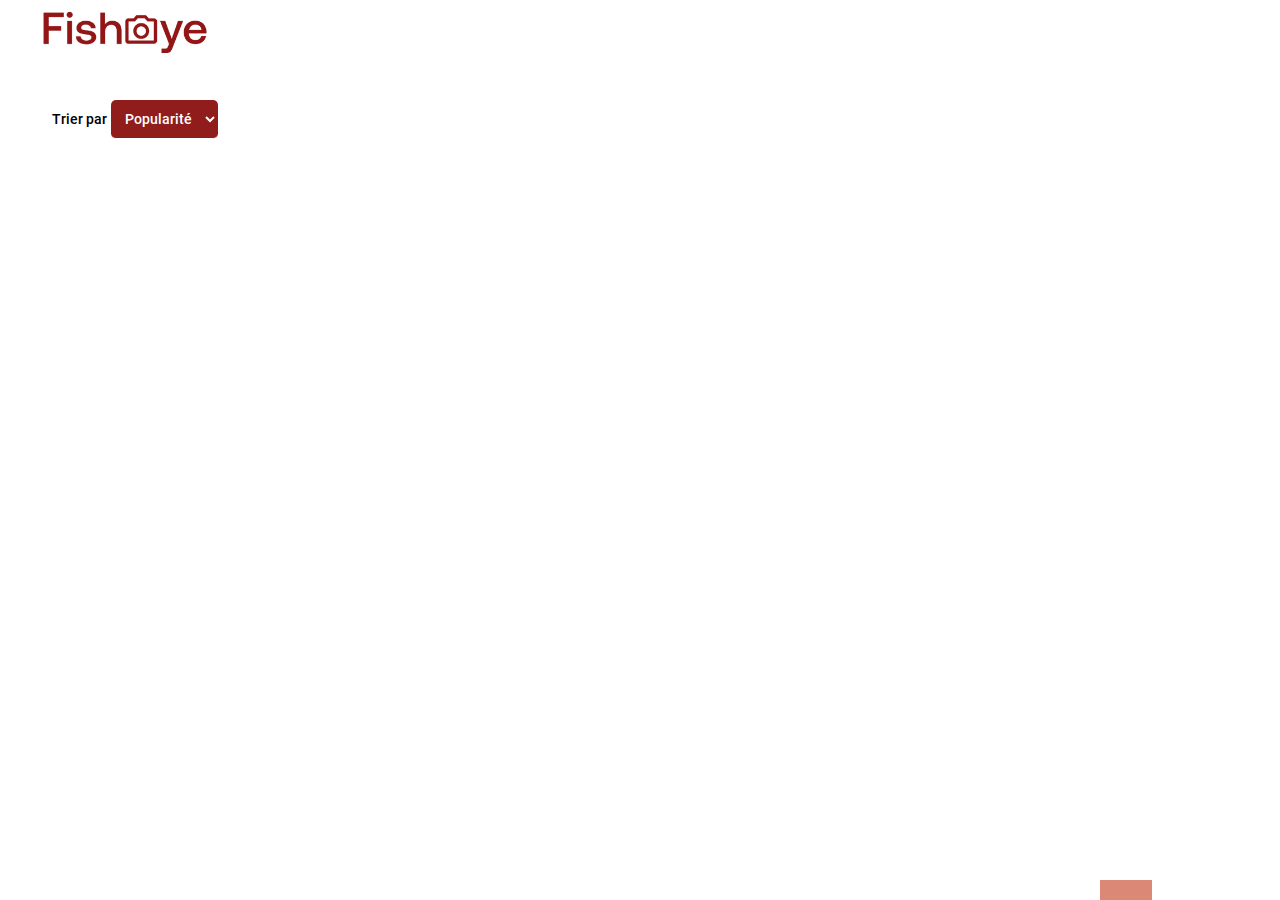
<file: webpages/photographer_page.html>
<!DOCTYPE html>
<html lang="fr">
  <head>
    <meta charset="utf-8" />
    <meta name="viewport" content="width=device-width,initial-scale=1" />
    <title>FishEye</title>
    <!-- Kits -->
    <!--Font Awsome-->
    <link
      rel="stylesheet"
      href="https://cdnjs.cloudflare.com/ajax/libs/font-awesome/5.15.3/css/all.min.css"
      integrity="sha512-iBBXm8fW90+nuLcSKlbmrPcLa0OT92xO1BIsZ+ywDWZCvqsWgccV3gFoRBv0z+8dLJgyAHIhR35VZc2oM/gI1w=="
      crossorigin="anonymous"
    />

    <!-- Scripts -->
    <script type="module" src="../js/Image.js"></script>
    <script type="module" src="../js/Video.js"></script>
    <script type="module" src="../js/Media.js"></script>
    <script type="module" src="../js/photographer_card.js"></script>
    <script src="../js/gallery.js"></script>
    <script src="../js/addlikes.js"></script>
    <!-- CSS -->
    <link rel="stylesheet" type="text/css" href="../css/style.min.css" />
  </head>
  <body>
    <header class="logo">
      <a
        href="../index.html"
        class="header_logo"
        aria-label="Logo FishEye"
        tabindex="1"
      >
        <img src="../images/fisheye_logo.png" alt="Fisheye Home page" />
      </a>
    </header>
    <main>
      <div id="photographers_card"></div>
      <div class="filter">
        <label for="photo_filter">Trier par</label>
        <select name="photo_filter" id="photo_filter">
          <option value="popular">Popularité</option>
          <option value="date">Date</option>
          <option value="title">Title</option>
        </select>
      </div>
      <div
        id="photo_grid"
        role="grid"
        aria-label="Photos"
        aria-colcount="4"
        aria-rowcount="3"
      ></div>
      <div id="modal_lightbox" class="lightbox">
        <span class="close cursor" onclick="closeModal()" tabindex="1"
          >&times;</span
        >
        <div id="lightbox-content" class="modal_lightbox-content">
          <!-- Next/previous controls -->
          <a
            class="prev"
            onclick="plusSlides(-1)"
            tabindex="4"
            aria-label="media précedent"
            >&#10094;</a
          >
          <a
            class="next"
            onclick="plusSlides(1)"
            tabindex="5"
            aria-label="media suivant"
            >&#10095;</a
          >
        </div>
      </div>
      <div class="total-likes-container">
        <div class="total-likes" id="total-likes">
          <span class="fas fa-heart heart heart-global"></span>
        </div>
        <div class="price" id="price"></div>
      </div>
    </main>
    <footer></footer>
  </body>
</html>
</file>
<file: css/style.min.css>
html,body,div,h1,h2,h3,h4,h5,h6,p,a,img,i,ul,li,form,label,aside,footer,header,menu,nav,section{margin:0;padding:0;border:0;font-size:100%;vertical-align:baseline}aside,footer,header,nav,section{display:block}body{line-height:1}ol,ul{list-style:none}@font-face{font-family:"Roboto_regular";src:url("../font/Roboto-Regular.ttf") format("truetype")}@font-face{font-family:"Roboto_light";src:url("../font/Roboto-Light.ttf") format("truetype")}@font-face{font-family:"Roboto_Medium";src:url("../font/Roboto-Medium.ttf") format("truetype")}@font-face{font-family:"Roboto_gras";src:url("../font/Roboto-Bold.ttf") format("truetype")}body{font-family:"Roboto_light", sans-serif;width:100%}h1,h2,h3,h5,h6,p,a{font-family:"Roboto_light", sans-serif}h1{font-size:30px}h2{font-size:30px}a{text-decoration:none}*:focus{outline:3px solid #901C1C}header{display:flex;width:100%;height:80px;justify-content:space-evenly;align-items:center}header .header_logo img{width:300px}header .index_navbar ul{display:flex;position:relative;padding:0 10px}header .index_navbar ul li{list-style-type:none;padding:4px}header .index_navbar ul li a{border:1px #C4C4C4 solid;border-radius:15px;font-family:Roboto_Medium;font-size:14px;padding:2px 5px;text-decoration:none;color:#901C1C}header h1{color:#901C1C}#photographers_grid{display:grid;grid-gap:10% 10%;grid-template-columns:repeat(3, minmax(100px, 33%));padding:60px;justify-items:center;max-width:100%}#photographers_grid .gridcell{text-align:center}#photographers_grid .gridcell .lien_photographes{height:250px}#photographers_grid .gridcell img{width:200px;height:200px;object-fit:cover;border-radius:50%}#photographers_grid .gridcell h2{color:#D3573C;padding-top:20px}#photographers_grid .gridcell .location{color:#901C1C;padding:8px 0 6px 0;font-size:12px;font-weight:900}#photographers_grid .gridcell .tagline{font-family:Roboto_regular;font-size:10px;padding:2px 0 4px 0}#photographers_grid .gridcell .price{color:#757575;font-size:12px}#photographers_grid .gridcell .tags{display:flex;justify-content:center;padding-top:6px}#photographers_grid .gridcell .tags a{border:1px #C4C4C4 solid;border-radius:15px;margin:0 5px;text-decoration:none}#photographers_grid .gridcell .tags a p{font-family:Roboto_Medium;font-size:12px;margin:4px;color:#901C1C}@media (min-width: 750px) and (max-width: 1200px){header{flex-direction:column;position:relative;top:35px}header .header_logo img{width:250px;margin-left:-280px;padding-bottom:5px}header .index_navbar{width:90%;padding:0 3%}header .index_navbar ul{flex-wrap:wrap;justify-content:center;width:100%;margin:0 2%}header .index_navbar ul li{padding:8px 2px}header h1{position:relative;left:200px;top:-75px;font-size:22px}#photographers_grid{grid-gap:30px 0;grid-template-columns:repeat(2, minmax(100px, 50%));padding:75px 0 50px 0;justify-items:center;max-width:100%}}@media (min-width: 616px) and (max-width: 749px){header{flex-direction:column;position:relative;top:35px}header .header_logo img{width:250px;margin-left:-300px;padding-bottom:5px}header .index_navbar{width:90%;padding:0 3%}header .index_navbar ul{flex-wrap:wrap;justify-content:center;width:100%;margin:0 2%}header .index_navbar ul li{padding:8px 2px}header h1{position:relative;left:200px;top:-75px;font-size:18px}#photographers_grid{grid-gap:30px 0;grid-template-columns:repeat(2, minmax(100px, 50%));padding:100px 0 50px 0;justify-items:center;max-width:100%}}@media (min-width: 400px) and (max-width: 615px){header{flex-direction:column;position:relative;top:35px}header .header_logo img{width:250px;margin-left:-210px;padding-bottom:5px}header .index_navbar{width:90%;padding:0 3%}header .index_navbar ul{flex-wrap:wrap;justify-content:center;width:100%}header .index_navbar ul li{padding:8px 2px}header h1{position:relative;left:100px;top:-105px;font-size:18px}#photographers_grid{grid-gap:30px 0;grid-template-columns:repeat(1, minmax(100px, 100%));padding:100px 0 50px 0;justify-items:center;max-width:100%}}@media (max-width: 400px){header{flex-direction:column;position:relative;top:35px}header .header_logo img{width:225px;margin-left:-30%;padding-bottom:5px}header .index_navbar{padding:0}header .index_navbar ul{flex-wrap:wrap;justify-content:center;width:100%;min-width:300px;padding:0}header .index_navbar ul li{padding:8px 2px}header h1{position:relative;left:80px;top:-100px;font-size:14px}#photographers_grid{display:grid;grid-gap:30px 0;grid-template-columns:repeat(1, minmax(100px, 100%));padding:80px 0 0 0;justify-items:center;max-width:100%}}*:focus{outline:3px solid #901C1C}main{margin:0 2.5%}.logo{display:flex;width:100%;height:80px;justify-content:flex-start;align-items:flex-start;top:0px}.logo .header_logo img{width:250px;margin-left:0}#photographers_card{display:flex;flex-direction:row;background-color:#FAFAFA}#photographers_card .article_cell{margin:10px 10px;padding:20px 0}#photographers_card .first_cell{padding-left:30px}#photographers_card .first_cell h1{color:#D3573C;font-size:40px}#photographers_card .first_cell .location{color:#901C1C;padding:10px 0;font-size:18px;font-weight:500}#photographers_card .first_cell .tagline{font-family:Roboto_regular;color:#757575;font-weight:500;font-size:14px;padding:10px 0 10px 0}#photographers_card .first_cell .tags{display:flex;justify-content:center;padding-top:6px}#photographers_card .first_cell .tags a{border:1px #C4C4C4 solid;border-radius:15px;margin:0 5px;text-decoration:none}#photographers_card .first_cell .tags a p{font-family:Roboto_Medium;font-size:12px;margin:4px;color:#901C1C}#photographers_card .second_cell{z-index:2}#photographers_card .second_cell button{background-color:#901C1C;color:white;border:none;border-radius:5px;padding:15px 10px;font-family:Roboto_Medium;font-size:12px;width:100px}#photographers_card .second_cell .modal{background-color:rgba(250,250,250,0.4);position:absolute;top:0;left:0;height:100%;width:100%;display:flex;justify-content:center;align-items:center;color:#525252}#photographers_card .second_cell .modal .modal_contents{background-color:#db8876;width:35%;padding:5px 20px;overflow-y:auto;max-height:100vh}#photographers_card .second_cell .modal .modal_contents form{color:black}#photographers_card .second_cell .modal .modal_contents form .form_title{display:flex;flex-direction:row;justify-content:space-between;cursor:pointer;color:white}#photographers_card .second_cell .modal .modal_contents form .form_title h1{padding-bottom:20px;color:black}#photographers_card .second_cell .modal .modal_contents form .form_title span{font-size:32px}#photographers_card .second_cell .modal .modal_contents form div{display:flex;flex-direction:column}#photographers_card .second_cell .modal .modal_contents form label{color:#525252;font-family:Roboto_regular;font-size:20px;font-weight:400}#photographers_card .second_cell .modal .modal_contents form input,#photographers_card .second_cell .modal .modal_contents form textarea{width:90%;padding:10px;margin:5px 0 8px 0}#photographers_card .second_cell .modal .modal_contents form textarea{height:100px}#photographers_card .second_cell .modal .modal_contents form button{width:100px;margin-bottom:10px}#photographers_card .second_cell .modal--hidden{display:none}#photographers_card .third_cell{display:flex;justify-content:flex-end;width:100%;margin-right:20px}#photographers_card .third_cell img{width:150px;height:150px;object-fit:cover;border-radius:50%}.filter{padding:20px}.filter label{font-family:Roboto_Medium;font-size:14px}.filter select{background-color:#901C1C;color:white;border:none;border-bottom:1px solid white;border-radius:5px;font-family:Roboto_Medium;font-size:14px;padding:10px 10px}.filter select option,.filter select option:focus{display:block;border-bottom:1px solid white;padding:10px;margin:1px 0}#photo_grid{display:grid;grid-gap:30px 0;grid-template-columns:repeat(4, minmax(100px, 25%));justify-items:center;max-width:100%;padding-top:20px}#photo_grid .gridcell{z-index:1}#photo_grid .gridcell img,#photo_grid .gridcell video{width:300px;height:300px;object-fit:cover;border-radius:10px}#photo_grid .gridcell .photo_desc{display:flex;justify-content:space-between;padding:5px 2px;color:#901C1C}#photo_grid .gridcell .photo_desc p{font-family:Roboto_Medium}#photo_grid .gridcell .photo_desc .like_count{display:flex;flex-direction:row}#photo_grid .gridcell .photo_desc .like_count span{margin:0 5px}#modal_lightbox{display:none;position:fixed;z-index:4;left:0;top:0;width:100%;height:100%;overflow:auto;background-color:white}#modal_lightbox .modal_lightbox-content{margin:auto;padding:0;width:90%;max-width:1200px}#modal_lightbox .close{color:#D3573C;position:absolute;top:10px;right:25px;font-size:50px;font-weight:bold}#modal_lightbox .close:hover,#modal_lightbox .close:focus{color:#901C1C;text-decoration:none;cursor:pointer}#modal_lightbox .mySlides{display:none;flex-direction:column;align-items:center;justify-content:center}#modal_lightbox .mySlides img,#modal_lightbox .mySlides video{width:100%;max-height:900px;object-fit:contain}#modal_lightbox .mySlides p{color:#D3573C;font-size:22px;font-weight:bold}#modal_lightbox .prev,#modal_lightbox .next{cursor:pointer;position:absolute;top:50%;margin-top:-50px;width:auto;padding:16px;color:#D3573C;font-weight:bold;font-size:32px;z-index:4}#modal_lightbox .prev{left:10px}#modal_lightbox .next{right:10px}#modal_lightbox .numbertext{color:#f2f2f2;font-size:12px;padding:8px 12px;position:absolute;top:0}#modal_lightbox .caption-container{text-align:center;background-color:black;padding:2px 16px;color:white}#modal_lightbox img.hover-shadow{transition:0.3s}#modal_lightbox .hover-shadow:hover{box-shadow:0 4px 8px 0 rgba(0,0,0,0.2),0 6px 20px 0 rgba(0,0,0,0.19)}.total-likes-container{display:flex;flex-direction:row;position:fixed;bottom:0;right:10%;z-index:3;background-color:#db8876;justify-content:space-around;align-items:center;padding:10px 16px}.total-likes-container .total-likes{display:flex}.total-likes-container .total-likes span{padding-left:10px}.total-likes-container .price{padding-left:10px}@media (min-width: 1000px) and (max-width: 1300px){#photo_grid{grid-template-columns:repeat(3, minmax(100px, 33.3%))}#modal_lightbox .modal_lightbox-content{margin:auto;padding:0;width:90%;max-width:1200px}#modal_lightbox .close,#modal_lightbox .next{right:10px}#modal_lightbox .mySlides{height:100vh}#modal_lightbox .mySlides img,#modal_lightbox .mySlides video{max-height:700px}#modal_lightbox .prev{left:5px}}@media (min-width: 650px) and (max-width: 1000px){#photo_grid{grid-template-columns:repeat(2, minmax(100px, 50%))}#modal_lightbox .close{right:5px}#modal_lightbox .mySlides{height:100vh}#modal_lightbox .mySlides img,#modal_lightbox .mySlides video{max-width:900px}#modal_lightbox .prev{left:-5px}#modal_lightbox .next{right:0px}}@media (min-width: 400px) and (max-width: 650px){#photographers_card .article_cell{margin:0;padding:10px 0}#photographers_card .first_cell h1{font-size:36px}#photographers_card .first_cell .tagline{font-size:14px}#photographers_card .first_cell .tags a{margin:0 2px}#photographers_card .second_cell{position:fixed;bottom:0px;left:50%;transform:translate(-50%, 0)}#photographers_card .second_cell button{width:200px;font-size:20px}#photographers_card .second_cell .modal{position:fixed;width:80vw;top:0;left:50%;transform:translate(-50%, -160%)}#photographers_card .second_cell .modal .modal_contents{position:relative;width:100%;padding:5px 20px;z-index:2;overflow-y:scroll;max-height:80vh;transform:translate(0%, -10%)}#photographers_card .second_cell .modal .modal_contents form{width:100%}#photographers_card .second_cell .modal .modal_contents form h1{font-size:28px}#photographers_card .second_cell .modal .modal_contents form span{font-size:28px}#photo_grid{grid-template-columns:repeat(1, minmax(100px, 100%))}#photo_grid .gridcell img,#photo_grid .gridcell video{width:380px;height:380px}#modal_lightbox .modal_lightbox-content{margin:auto;padding:0;width:75%}#modal_lightbox .close{right:10px}#modal_lightbox .mySlides{height:100vh}#modal_lightbox .mySlides img,#modal_lightbox .mySlides video{max-width:900px}#modal_lightbox .prev{left:-5px}#modal_lightbox .next{right:0px}.total-likes-container{display:none}}@media (min-width: 200px) and (max-width: 400px){#photographers_card .article_cell{margin:0;padding:10px 0}#photographers_card .first_cell h1{font-size:34px}#photographers_card .first_cell .tagline{font-size:12px}#photographers_card .first_cell .tags a{margin:0 2px}#photographers_card .second_cell{position:fixed;bottom:0px;left:50%;transform:translate(-50%, 0)}#photographers_card .second_cell button{width:200px;font-size:20px}#photographers_card .second_cell .modal{position:fixed;width:90vw;top:0;left:50%;transform:translate(-50%, -175%)}#photographers_card .second_cell .modal .modal_contents{position:relative;width:100%;padding:5px 20px;z-index:2;overflow-y:scroll;max-height:80vh;transform:translate(0, -25%)}#photographers_card .second_cell .modal .modal_contents form{width:100%}#photographers_card .second_cell .modal .modal_contents form h1{font-size:28px}#photographers_card .second_cell .modal .modal_contents form span{font-size:28px}#photographers_card .third_cell{transform:translate(-50px, 0px)}#photographers_card .third_cell img{width:100px;height:100px}#photo_grid{grid-template-columns:repeat(1, minmax(100px, 100%))}#photo_grid .gridcell img,#photo_grid .gridcell video{width:280px;height:280px}#modal_lightbox .modal_lightbox-content{margin:auto;padding:0;width:75%}#modal_lightbox .close{right:10px}#modal_lightbox .mySlides{height:100vh}#modal_lightbox .mySlides img,#modal_lightbox .mySlides video{max-width:900px}#modal_lightbox .prev{left:-5px}#modal_lightbox .next{right:0px}.total-likes-container{display:none}}
/*# sourceMappingURL=style.min.css.map */
</file>
